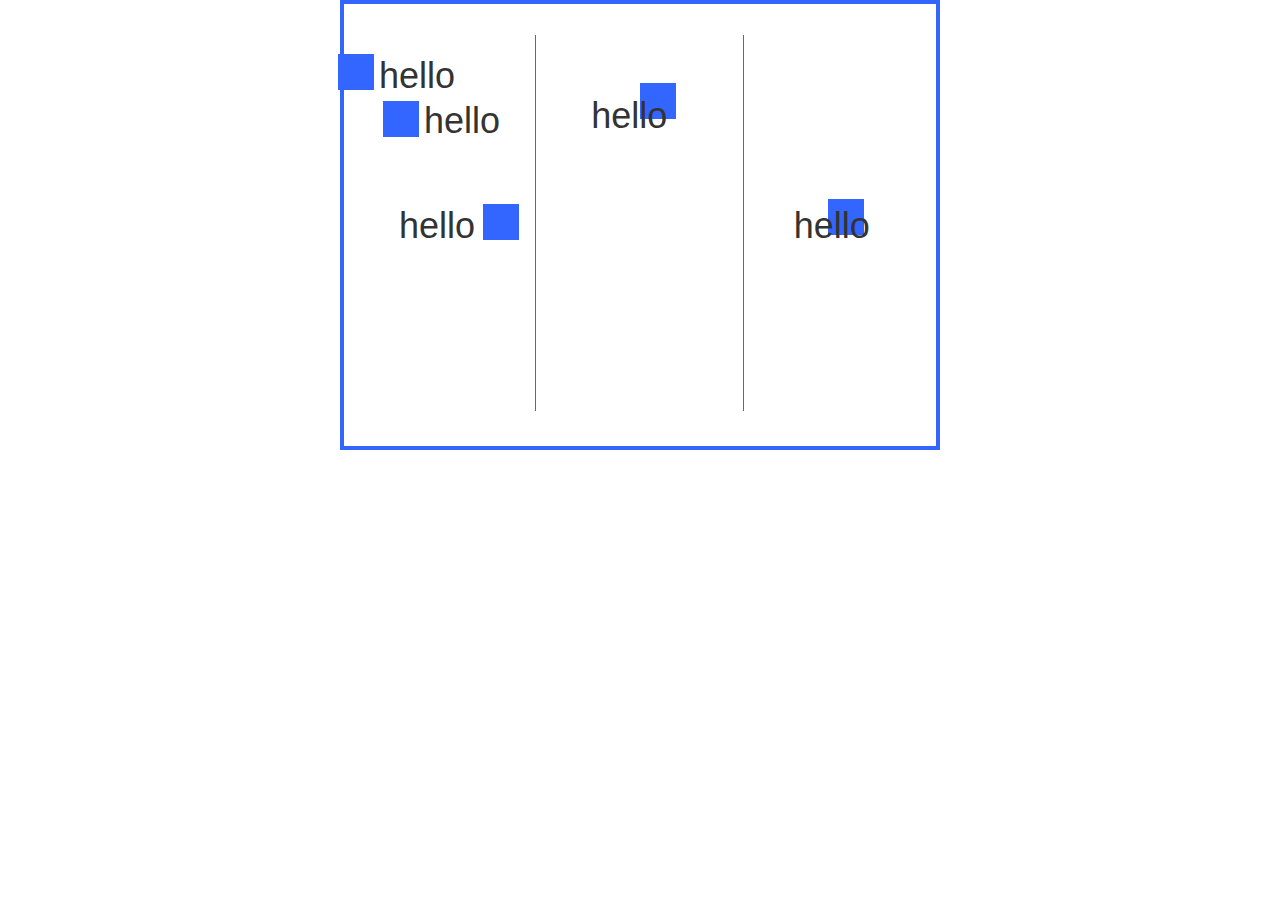
<file: c5 bootstrap/index.html>
<!DOCTYPE html>
<html lang="en">
  <head>
    <meta charset="utf-8">
    <meta http-equiv="X-UA-Compatible" content="IE=edge">
    <meta name="viewport" content="width=device-width, initial-scale=1">
    <link href="css/bootstrap.min.css" rel="stylesheet">
    <title>Hello</title>
    <link rel="stylesheet" href="css/style.css">
  </head>
<body>
<div class="container">
  <div class="main">
    <div class="row">
      <div class="box col-md-4">
        <div id="b1" class="blue"></div>
        <p id="n1">hello</p>
        <div id="b2" class="blue"></div>
        <p id="n2">hello</p>
        <div id="b3" class="blue"></div>
        <p id="n3">hello</p>
      </div>
      <div class="box col-md-4">
        <div id="b4" class="blue"></div>
        <p id="n4">hello</p>
      </div>
      <div class="box col-md-4">
        <div id="b5" class="blue"></div>
        <p id="n5">hello</p>
      </div>
    </div>
  </div>
</div>
    
</body>
</html>
</file>
<file: c5 bootstrap/css/style.css>
* {
	margin: 0;
	padding: 0;
	box-sizing: border-box;
}
.main {
	border: 4px solid #3366ff;
	margin: 0 auto;
	width: 600px;
	height: 450px;
	text-align: center;
}
.row {
	height: 100%;
}
.box {
	position: relative;
	vertical-align: middle;
	margin-top: 5%;
	border-right: 1px solid #3366ff;
	height: 85%;
}
.box:last-child {
	border-right: none;
}
.box p {
	font-size: 36px;
	font-weight: 500;
	position: absolute;
}
#n1 {
	top: 15px;
	left: 50px;
}
#b1 {
	top: 19px;
	left: 9px;
}
.blue {
	width: 36px;
	height: 36px;
	background-color: #3366ff;
	position: absolute;
}
#n2 {
	top: 60px;
	left: 95px;
}
#b2 {
	left: 54px;
	top: 66px;
}
#n3 {
	top: 165px;
	left: 70px;
}
#b3 {
	left: 154px;
	top: 169px;
}
#n4 {
	top: 55px;
	left: 55px;
	z-index: 2;
}
#b4 {
	left: 104px;
	top: 48px;
	z-index: 1;
}
#n5 {
	left: 50px;
	top: 165px;
	z-index: 2;
}
#b5 {
	top: 164px;
	left: 84px;
	z-index: 1;
}
</file>
